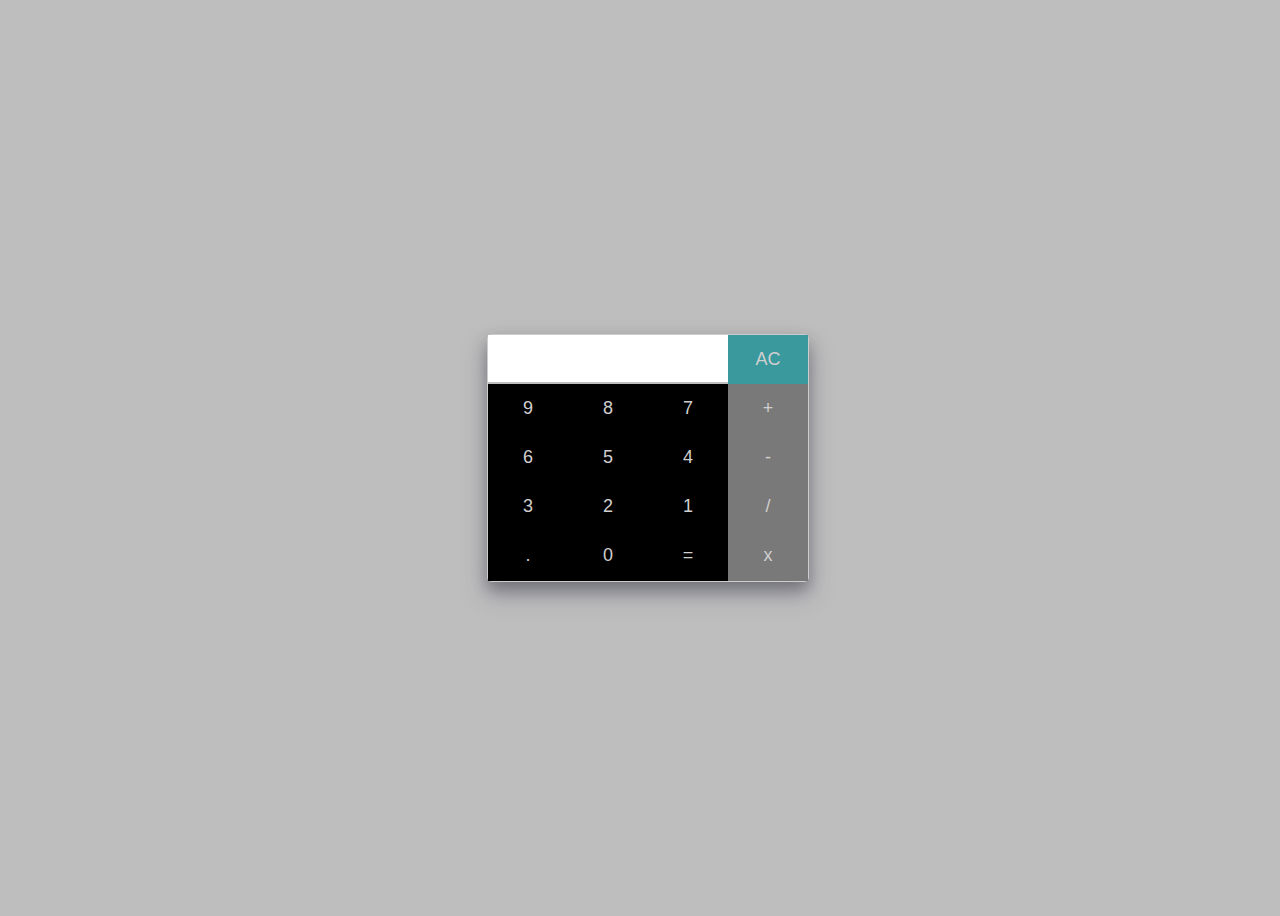
<file: index.html>
<!DOCTYPE html>
<html lang="en">
<head>
    <meta charset="UTF-8">
    <meta name="viewport" content="width=device-width, initial-scale=1.0">
    <title>Document</title>
    <link href="Calculator.css" rel="stylesheet">
</head>
<body>

    <div class="calculator">
        <input type="text" id="display" readonly>
        <button onclick="appendToDisplay('AC')">AC</button>
        <div class="keys">
          <button onclick="appendToDisplay('9')">9</button>
          <button onclick="appendToDisplay('8')">8</button>
          <button onclick="appendToDisplay('7')">7</button>
          <button class="graybutton" onclick="appendToDisplay('+')">+</button>
          <button onclick="appendToDisplay('6')">6</button>
          <button onclick="appendToDisplay('5')">5</button>
          <button onclick="appendToDisplay('4')">4</button>
          <button class="graybutton" onclick="appendToDisplay('-')">-</button>
          <button onclick="appendToDisplay('3')">3</button>
          <button onclick="appendToDisplay('2')">2</button>
          <button onclick="appendToDisplay('1')">1</button>
          <button class="graybutton" onclick="appendToDisplay('/')">/</button>
          <button onclick="appendToDisplay('.')">.</button>
          <button onclick="appendToDisplay('0')">0</button>
          <button onclick="calculate()">=</button>
          <button class="graybutton" onclick="appendToDisplay('*')">x</button>
        </div>
      </div>
      

    <script src="Calculator.js"></script>
</body>
</html>
</file>
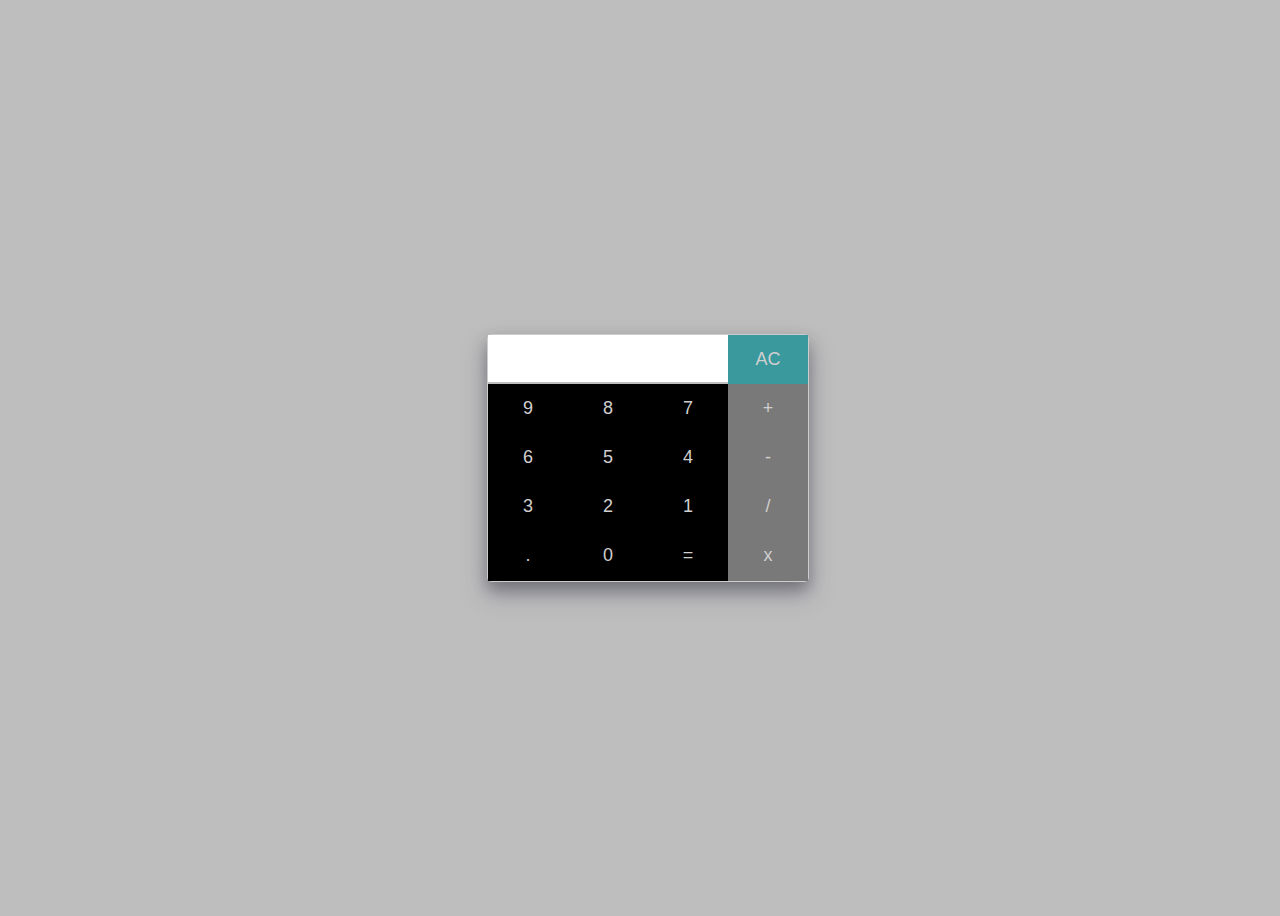
<file: Calculator.html>
<!DOCTYPE html>
<html lang="en">
<head>
    <meta charset="UTF-8">
    <meta name="viewport" content="width=device-width, initial-scale=1.0">
    <title>Document</title>
    <link href="Calculator.css" rel="stylesheet">
</head>
<body>

    <div class="calculator">
        <input type="text" id="display" readonly>
        <button onclick="appendToDisplay('AC')">AC</button>
        <div class="keys">
          <button onclick="appendToDisplay('9')">9</button>
          <button onclick="appendToDisplay('8')">8</button>
          <button onclick="appendToDisplay('7')">7</button>
          <button class="graybutton" onclick="appendToDisplay('+')">+</button>
          <button onclick="appendToDisplay('6')">6</button>
          <button onclick="appendToDisplay('5')">5</button>
          <button onclick="appendToDisplay('4')">4</button>
          <button class="graybutton" onclick="appendToDisplay('-')">-</button>
          <button onclick="appendToDisplay('3')">3</button>
          <button onclick="appendToDisplay('2')">2</button>
          <button onclick="appendToDisplay('1')">1</button>
          <button class="graybutton" onclick="appendToDisplay('/')">/</button>
          <button onclick="appendToDisplay('.')">.</button>
          <button onclick="appendToDisplay('0')">0</button>
          <button onclick="calculate()">=</button>
          <button class="graybutton" onclick="appendToDisplay('x')">x</button>
        </div>
      </div>
      

    <script src="Calculator.js"></script>
</body>
</html>
</file>
<file: Calculator.css>
body{
  width: 100vw;
  height: 100vh;
  display: flex;
  align-items: center;
  justify-content: center;
  background-color: rgb(191, 190, 190);
}

.calculator {
  width: 320px;
  /*margin: 50px auto;*/
  border: 1px solid #ccc;
  border-radius: 5px;
  box-shadow: rgba(50, 50, 93, 0.25) 0px 13px 27px 0px, rgba(0, 0, 0, 0.3) 0px 8px 16px 0px;
}

#display {
  width: 230px;
  height: 37px;
  padding: 5px;
  font-size: 20px;
  margin-right: -4px;
  border: none;
}

.keys button, .calculator>button {
  width: 80px;
  height: 50px;
  /*margin: 5px;*/
  font-size: 18px;
  margin-right: -4px;
  margin-top:-1px;
  border: none;
  color: rgb(209, 207, 207);
}

.calculator>button{
  background-color: rgb(57, 153, 156);
}

.keys button{
  background-color: black;
}

.graybutton{
  background-color: rgb(122, 121, 121) !important;
}

input:focus{
  outline: none;
}
</file>
